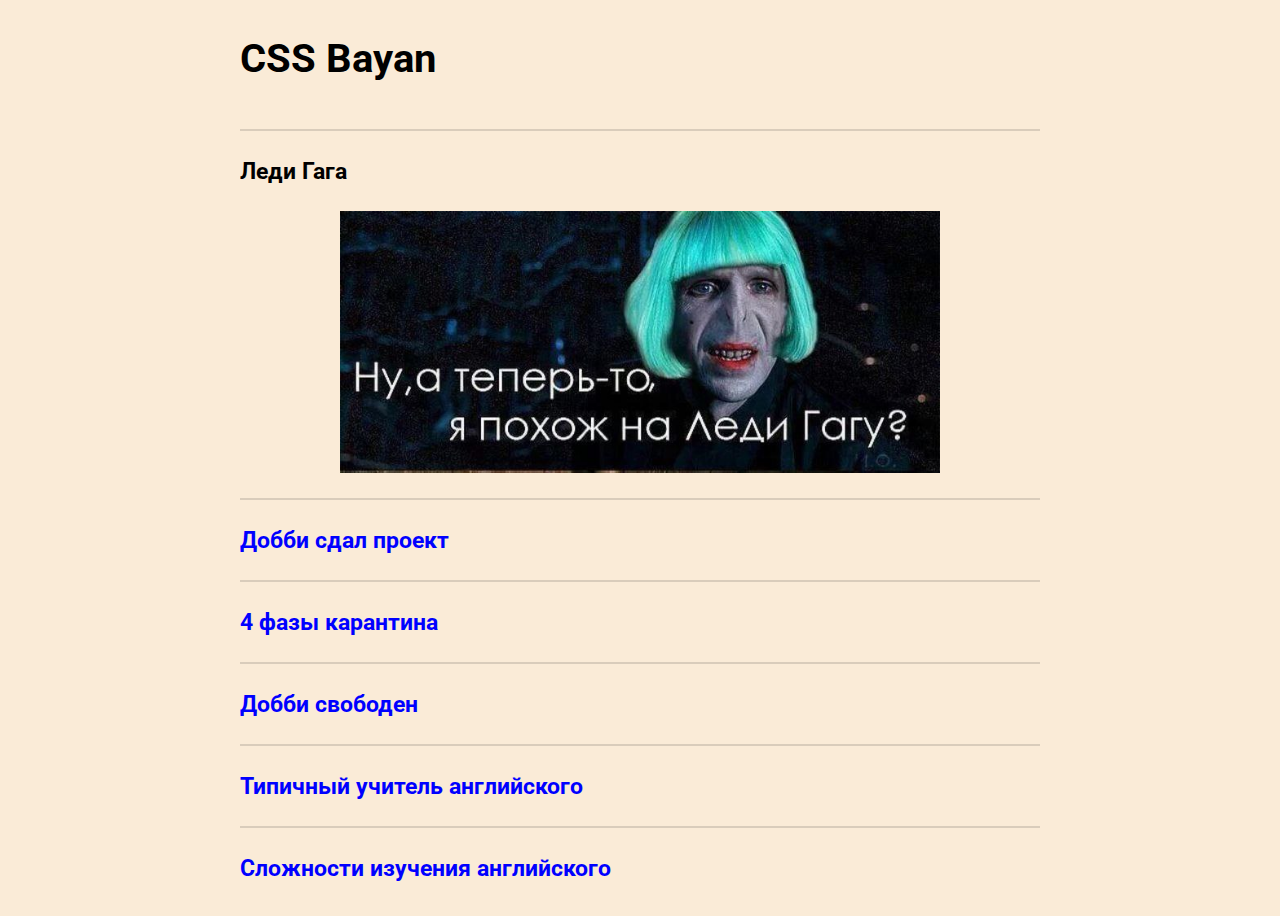
<file: cssBayan/index.html>
<!DOCTYPE html>
  <html lang="ru">
  <head>
    <meta charset="UTF-8">
    <title>CSS Bayan</title>
    <link href="https://fonts.googleapis.com/css2?family=Roboto:wght@500&display=swap" rel="stylesheet">
    <link rel="preconnect" href="https://fonts.googleapis.com">
    <link rel="preconnect" href="https://fonts.gstatic.com" crossorigin>
    <link rel="stylesheet" href="style.css">
  </head>
  <body>
    <div class="wrapper">
      <h1 class="header">CSS Bayan</h1>
      <form>
        <section class="card">
          <input type="radio" checked name="test" id="card-1">
          <label for="card-1">
            <div class="cardHead">
              <h3 class="title">Леди Гага</h3>
              <div class="action">
                <svg viewBox="0 0 24 24">
                  <path d="M19 13h-6v6h-2v-6H5v-2h6V5h2v6h6z"/>
                </svg>
              </div>
            </div>
            <div class="content">
              <img alt="Леди Гага" src="./picture/1.jpg"/>
            </div>
          </label>
        </section>
        <section class="card">
          <input type="radio" name="test" id="card-2">
          <label for="card-2">
            <div class="cardHead">
              <h3 class="title">Добби сдал проект</h3>
              <div class="action">
                <svg viewBox="0 0 24 24">
                  <path d="M19 13h-6v6h-2v-6H5v-2h6V5h2v6h6z"/>
                </svg>
              </div>
            </div>
            <div class="content">
              <img alt="Добби сдал проект" src="./picture/2.jpg"/>
            </div>
          </label>
        </section>
        <section class="card">
          <input type="radio" name="test" id="card-3">
          <label for="card-3">
            <div class="cardHead">
              <h3 class="title">4 фазы карантина</h3>
              <div class="action">
                <svg viewBox="0 0 24 24">
                  <path d="M19 13h-6v6h-2v-6H5v-2h6V5h2v6h6z"/>
                </svg>
              </div>
            </div>
            <div class="content">
              <img alt="4 фазы карантина" src="./picture/3.jpg"/>
            </div>
          </label>
        </section>
        <section class="card">
          <input type="radio" name="test" id="card-4">
          <label for="card-4">
            <div class="cardHead">
              <h3 class="title">Добби свободен</h3>
              <div class="action">
                <svg viewBox="0 0 24 24">
                  <path d="M19 13h-6v6h-2v-6H5v-2h6V5h2v6h6z"/>
                </svg>
              </div>
            </div>
            <div class="content">
              <img alt="Добби свободен" src="./picture/4.jpg"/>
            </div>
          </label>
        </section>
        <section class="card">
          <input type="radio" name="test" id="card-5">
          <label for="card-5">
            <div class="cardHead">
              <h3 class="title">Типичный учитель английского</h3>
              <div class="action">
                <svg viewBox="0 0 24 24">
                  <path d="M19 13h-6v6h-2v-6H5v-2h6V5h2v6h6z"/>
                </svg>
              </div>
            </div>
            <div class="content">
              <img alt="Типичный учитель английского" src="./picture/5.jpg"/>
            </div>
          </label>
        </section>
        <section class="card">
          <input type="radio" name="test" id="card-6">
          <label for="card-6">
            <div class="cardHead">
              <h3 class="title">Сложности изучения английского</h3>
              <div class="action">
                <svg viewBox="0 0 24 24">
                  <path d="M19 13h-6v6h-2v-6H5v-2h6V5h2v6h6z"/>
                </svg>
              </div>
            </div>
            <div class="content">
              <img alt="Сложности изучения английского" src="./picture/6.jpg"/>
            </div>
          </label>
        </section>
      </form>
    </div>
  </body>
</html>
</file>
<file: cssBayan/style.css>
/* Mobile */
@media (max-width: 480px) {
  html {
    font-size: 14px;
  }
}

/* Tablet */
@media (min-width: 481px) and (max-width: 1179px) {
  html {
    font-size: 18px;
  }

}

/* Desktop */
@media (min-width: 1180px) {
  html {
    font-size: 20px;
  }
}

body {
  height: 100%;

  background-color: antiquewhite;

  font-family: 'Roboto', sans-serif;
}

img {
  width: 100%;
}

input {
  display: none;

  appearance: none;
  -webkit-appearance: none;
  -moz-appearance: none;
}

label {
  cursor: pointer;
}

svg {
  height: 100%;

  color: black;
}

.action {
  display: none;

  transition: rotate 1s ease, fill 0.5s ease;

  font-size: x-large;
}

.card {
  border-top: 0.1em solid rgba(0, 0, 0, 0.13);
  padding: 1rem 0;
}

.card:hover .action {
  rotate: 45deg;
}

.card:hover .content {
  max-height: 40rem;
}

.card:hover .cardHead {
  margin-bottom: 1rem;
}

.card:active .action {
  fill: blue;
}

.cardHead {
  justify-content: space-between;

  display: flex;

  height: 2rem;

  transition: margin-bottom 1s ease;
}

.content {
  margin: auto;
  width: 75%;
  max-height: 0;

  transition: max-height 1s ease;

  overflow: hidden;
}

.header {
  padding-bottom: 1rem;
}

.title {
  white-space: nowrap;
  overflow: hidden;

  margin: 0;

  text-overflow: ellipsis;
  color: blue;
  line-height: 2rem;
  text-align: center;

  transition: color 0.5s ease;
}

.wrapper {
  flex-direction: column;

  display: flex;

  margin: auto;
  width: 40rem;
  max-width: 90%;
}

.wrapper:hover .action {
  display: block;
}

.wrapper:hover .title {
  color: black;
}

section:has(input:checked) .action {
  rotate: 45deg;
}

section:has(input:checked) .cardHead {
  margin-bottom: 1rem;
}

section:has(input:checked) .content {
  max-height: 40rem;
}

section:has(input:checked) .title {
  color: black;
}

.card:active .title {
  color: blue;
}
</file>
